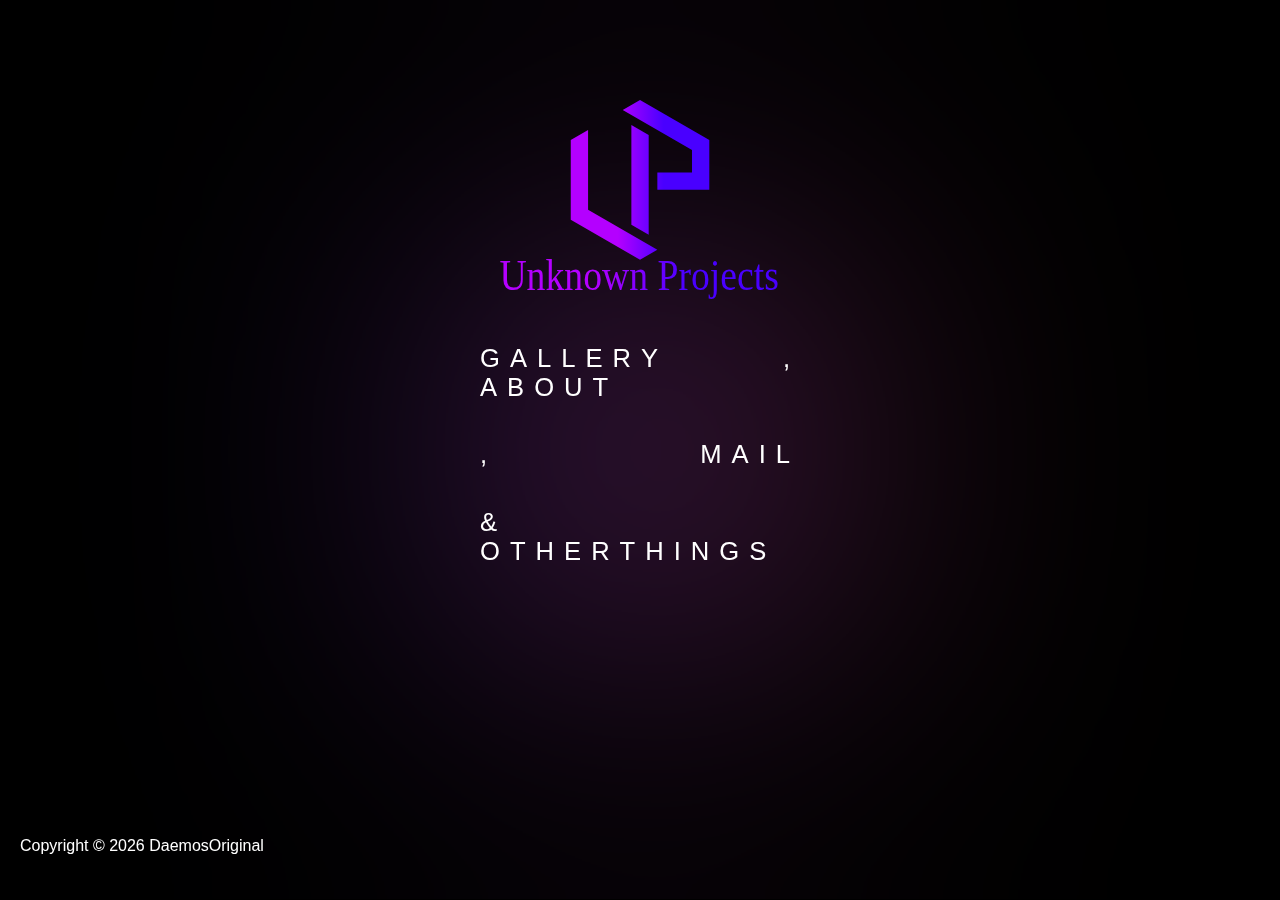
<file: index.html>
<!DOCTYPE html>
<html lang="de-DE">
  <head>
    <meta charset="UTF-8" />
    <meta name="viewport" content="width=device-width, initial-scale=1.0" />

    <!--Tab stuff-->
    <title>UKPJ</title>
    <link rel="icon" href="IconTab.svg" />

    <!--style-->
    <link rel="stylesheet" href="master.css" />

    <!--js-->
    <script src="master.js" defer=""></script>
  </head>
  <body data-page="menu">
    <header></header>
    <main>

      <div id="cursor">
          <div id="blob"></div>
          <div id="blur"></div>
        <script>
          const cursor = document.getElementById("blob");
          if ((/Android|webOS|iPhone|iPad|iPod|BlackBerry|BB|PlayBook|IEMobile|Windows Phone|Kindle|Silk|Opera Mini/i.test(navigator.userAgent))!= true){
            document.body.onpointermove = event => {
                const {clientX, clientY} = event;
                cursor.animate({
                  left: `${clientX}px`,
                  top:`${clientY}px`
                },{duration: 1000, fill: "forwards"});
            }
          }
          else{
            cursor.style.display = "none";
          }
        </script>
      </div>

      <div class="container" id="menuText">
        <div id="menuText" data-hover-over-word="">
          <img src="logo.svg" alt="" class="logo" />
          
          <div class="line">
            <p class="word fancy" data-page-name="gallery">Gallery</p>
            <p class="word">,</p>
            <p class="word fancy" data-page-name="about">About</p>
          </div>

          <div class="line">
            <p class="word">,</p>
            <a href="mailto:daemos.original@gmail.com" class="word fancy">
              Mail
            </a>
          </div>

          <div class="line">
            <p class="word">&</p>
            <a class="word fancy" href="./projects.html">
              Other Things
            </a>
          </div>
        </div>
      </div>
      <script>
        Object.values(document.querySelectorAll("#menuText")).forEach((e) => {
          if (e.id == "menuText" && e.classList == "") {
            const menu = e;
            const word = document.querySelectorAll(".fancy");
            word.forEach((word) => {
              word.addEventListener("mouseover", () => {
                menu.dataset.hoverOverWord = true;
              });
              word.addEventListener("mouseout", () => {
                menu.dataset.hoverOverWord = false;
              });
            });
          }
        });

        //adds the hover moving words effect
        document.querySelectorAll(".fancy").forEach((e) => {
          const inner = e.textContent;
          const char = inner.split("");
          e.innerText = "";
          char.forEach((letter) => {
            const span = document.createElement("span");
            span.className = "letter";
            span.innerText = letter;
            e.appendChild(span);
          });
          e.addEventListener("mouseover", () => {
            e.dataset.isHover = true;
            if (e.dataset.isHover) {
              Object.values(e.childNodes).forEach((child) => {
                const number = child.offsetLeft;
                child.style.transform = `translate(${
                  myRandom(number + 10) * 50
                }%,${myRandom(number + 20) * 50}%) rotate(${
                  myRandom(number) * 45
                }deg)`;
              });
            }
          });
          e.addEventListener("mouseout", () => {
            e.dataset.isHover = false;
            if (e.dataset.isHover) {
              Object.values(e.childNodes).forEach((child) => {
                const number = child.offsetLeft;
                child.style.transform = ``;
              });
            }
          });
        });

        function myRandom(number) {
          const PI = Math.PI;
          const wave = (x) => {
            return Math.abs(Math.round(x) - x);
          };
          const betterWave = (x) => {
            return wave((Math.round(x) / PI) * 1000 + PI);
          };
          let newNumber = betterWave(number);
          newNumber = newNumber * 4 - 1;
          return newNumber;
        }

        function myClick(timer) {
          Object.values(document.querySelectorAll("#menuText")).forEach(
            (menu) => {
              if (menu.classList == "") {
                menu.style.transition = `${1}s`;
                menu.classList.add("move");
              } else {
                setTimeout(() => {
                  menu.style.display = "none";
                }, timer * 1000);
              }
            }
          );
          return timer;
        }
        document
          .querySelector('[data-page-name="gallery"]')
          .addEventListener("click", () => {
            document.body.dataset.page = "gallery";
            const timer = 1;
            myClick(timer);
            setTimeout(() => {
              const page = document.getElementById("gallery");
              page.style.display = "";
            }, timer * 1000);
          });

        document
          .querySelector('[data-page-name="about"]')
          .addEventListener("click", () => {
            document.body.dataset.page = "about";
            const timer = 1;
            myClick(timer);
            setTimeout(() => {
              const page = document.getElementById("about");
              page.style.display = "";
            }, timer * 1000);
          });
      </script>

      <div id="gallery" style="display: none" data-page="true">
        <div
          class="container"
          id="gallery"
          data-loaded="false"
          style="overflow: hidden; overflow: -moz-hidden-unscrollable"
        >
          <p
            style="
              position: fixed;
              top: 0px;
              left: 0px;
              margin: 50px;
              z-index: 98;
              text-transform: uppercase;
              text-shadow: 0px 1px 5px black;
            "
            id="backButton"
            class="backbutton"
          >
            back
          </p>

          <div
            style="
              position: fixed;
              height: 100vh;
              width: 100vw;
              top: 0px;
              left: 0px;
              justify-content: center;
              display: grid;
            "
          >
            <p
              style="
                align-self: center;
                text-align: center;

                text-transform: uppercase;
                font-size: 10vmin;
                opacity: 0.2;
                user-select: none;
              "
              id="galleryBackgroundText"
            >
              move your cursor around
            </p>

            <script>
              const node = document.getElementById('galleryBackgroundText')
              if (/Android|webOS|iPhone|iPad|iPod|BlackBerry|BB|PlayBook|IEMobile|Windows Phone|Kindle|Silk|Opera Mini/i.test(navigator.userAgent)) {
                node.textContent = 'tap the screen'
              }
              else{
                node.textContent = 'move your cursor around'
              }
            </script>
          </div>

        </div>
      </div>
      <script src="gallery.js">
      </script>

      <div id="about" style="display: none" data-page="true">
        <div id="about">
          <div
          style="
          position: absolute;
          width: 100vw;
          top: 0px;
          left: 0px;
          justify-content: center;
          display: grid;
        ">
          <p 
            data-translate="de|auto"
            style="
            align-self: center;
            margin-top: 100px;
            "
            class="aboutText"
          >
            Hallo, mein Name ist Dämos und ich bin Künstler im Bereich der 3D
            Kunst. Ich mache 3D-Kunst als Hobby seit circa 2019 und tue dies mit
            der Software Blender. Hierbei weise ich zu meist einen realistischen
            Stiel auf. Trotz dessen, das ich einen procedural workflow bevorzuge
            versuche ich mich in allen Bereichen welche Blender bietet zu
            verbessern.
          </p>
          </div>

          <p
          style="
            position: fixed;
            top: 0px;
            left: 0px;
            margin: 50px;
            z-index: 98;
            text-transform: uppercase;
            text-shadow: 0px 1px 5px black;
          "
          id="backButton"
          class="backbutton"
        >
          back

        </p>
    </main>
    <footer></footer>
  </body>
</html>
</file>
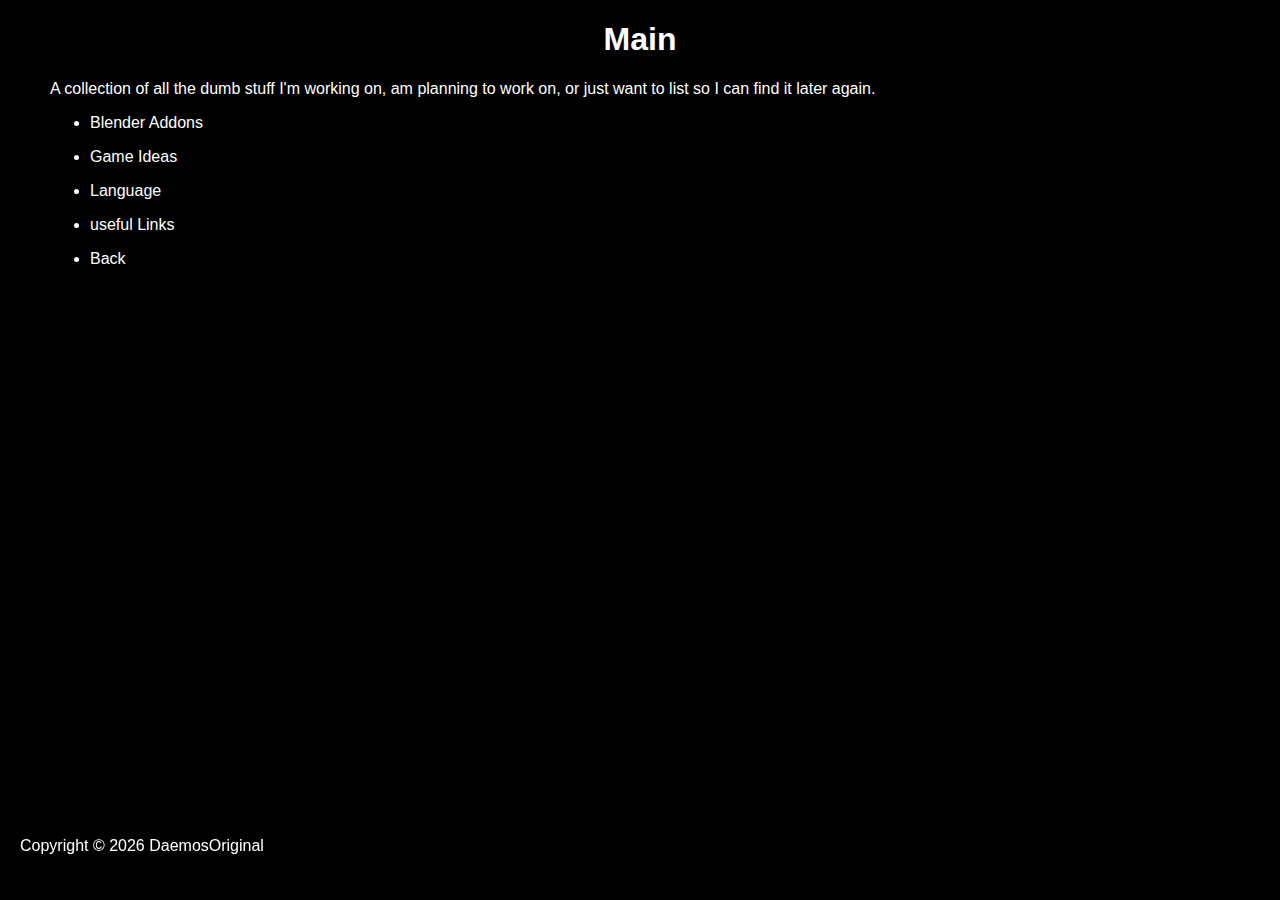
<file: projects.html>
<!DOCTYPE html>
<html lang="en">
<head>
    <meta charset="UTF-8">
    <meta http-equiv="X-UA-Compatible" content="IE=edge">
    <meta name="viewport" content="width=device-width, initial-scale=1.0">

    <!--Tab stuff-->
    <title>UKPJ</title>
    <link rel="icon" href="IconTab.svg" />

    <!--style-->
    <link rel="stylesheet" href="master.css" />

    <!--js-->
    <script src="pages.js" defer=""></script>
    <script src="master.js" defer=""></script>

    <style> 
        page>main{
            margin-inline: 50px;
            margin-bottom: 200px;
        }

        [data-page]{cursor: pointer;}
    </style>

</head>
<body>
<page 
main="true"
data-title="Main"
>

<p data-translate="en|auto">A collection of all the dumb stuff I'm working on, am planning to work on, or just want to list so I can find it later again.</p>

<ul>
    <li><p data-page="BlenderAddons">Blender Addons</p></li>
    <li><p data-page="GameIdeas">Game Ideas</p></li>
    <li><p data-page="Language">Language</p></li>
    <li><p data-page="UsefulLinks">useful Links</p></li>

    <li><a href="./index.html">Back</a></li>
</ul>

</page>

<page data-title="BlenderAddons">

    <p data-page="Main">Main</p>

    <p data-translate="de|auto">
        Eine Liste von Add-ons für Blender. Dies sind keine Empfehlungen, sondern eine persönliche Liste, damit ich die Add-ons wiederfinden kann, wenn ich vergesse, welche ich benutze. 
    </p>
    <ul>
        <li>rprblender</li>
        <li>modular_tree-blender_28</li>
        <li>BlendLuxCore</li>
        <li>Blender-BakeLab2</li>
        <li>BlenderGIS</li>
        <li>BY-GEN</li>
        <li>fSpy-Blender</li>
        <li>TexTools</li>
        <li>Focal_Lock</li>
        <li>Texel_Density</li>
        <li>terrain_nodes</li>
        <li>BlenderMalt</li>
        <li>wiggle_bones</li>
        <li>UV-Packer</li>
        <li>Holt-Tools</li>
        <li>camera_size_presets</li>
        <li>DragAndDropSupport</li>
        <li>botaniq_free</li>
        <li>Biome-Reader</li>
        <li>blender-differential-growth</li>
        <li>Cavity Pass</li>
        <li>Modifier Shortcut Keys</li>
        <li>Motion Primitives</li>
        <li>real-camera-master</li>
        <li>Transfer Images</li>
        <li>InstantMeshesRemesh</li>
        <li>CAD_Sketcher</li>
        <li>drag-and-drop-support</li>
        <li>ShapeMuse</li>
        <li>wiggle_bones</li>
    </ul>
</page>

<page data-title="GameIdeas">
    <p data-page="Main">Main</p>

    <p data-translate="de|auto">
        Eine Liste von Videospielideen, die ich irgendwann einmal umsetzen möchte. 
    </p>

    <ul>
        <li><p data-page="MMO">MMO</p></li>
        <li><p data-page="ResidentEvilClone">Resident Evil Clone</p></li>
        <li><p data-page="RetroRecon">Retro Recon</p></li>
        <li><p data-page="MiniMO">MiniMO</p></li>
    </ul>
</page>

<page data-title="MMO">
    <p data-page="GameIdeas">Back</p>

    <h2>Species</h2>
    <ul>
        <li> (fauns + reptiles): Ilesauns </li>
        <li>
            <p>Humans</p>
            <ul>
                <li>Gnomes</li>
                <li>Drafts</li>
            </ul>
        </li>
        <li>
            <p>Elves</p>
            <ul>
                <li>(Great Elves)</li>
                <li> “Swamp” Elves</li>
            </ul>
        </li>
    </ul>

    <h2>Diseases</h2>
    <ul>
        <li>Demon</li>
        <li>Werewolf </li>
    </ul>

    <h2>Element classes</h2>
    <ul>
        <li>Darkness</li>
        <li>
            <p>Light</p>
            <ul>
                <li>Cosmus</li>
            </ul>
        </li>
        <li>
            <p>Fire</p>
            <ul>
                <li>Darkness: Madness</li>
            </ul>
        </li>
        <li>
            <p>Water</p>
            <ul>
                <li>Darkness: Blood</li>
            </ul>
        </li>
        <li>
            <p>Earth</p>
            <ul>
                <li>Crystal</li>
                <li>Cosmus: Gravity</li>
            </ul>
        </li>
        <li>
            <p>Air</p>
            <ul>
                <li>Energy</li>
            </ul>
        </li>
        <li>
            <p>Nature</p>
            <ul>
                <li>Poison </li>
            </ul>
        </li>
    </ul>

    <h2>Some Storry</h2>
    <img src="Pages/MMO/Storry Graph.png" alt="">
    <p data-translate="en|auto">
        <u>I had an Idea for the story of an MMO RPG im planing on making some day. some feedback?
        also if it is written weird, that's because i was to lazy to translate it properly and just used a translator:</u><br>
        A long time ago, there was a plague that turned various intelligent species into blood-addicted aggressive monsters.
        Their bodies mutated and their bites spread the disease.
        To combat this plague, warrior groups formed to hunt down and fight these demons.
        In the end, the demons became a separate species that was banished to another dimension.
        There they finally died out. Where the plague came from and why the demons died is veiled and or unknown.
        After a long time, a person broke the seal into the world of the demons and tried to revive them.
        They partially succeeded and so the artificial demons were born.
        They look like a kind of hybrid between demon and the other species and are much weaker than the original demons and also can't pass on the mutations.
        The artificial demons killed the person and set to work creating stronger monsters based on the research of the person who created them. Through the efforts of the Artificial Demons, the Pure Blood Demons were created, which are also artificial, but can control their mutation and pass on the disease. By control is meant that they have a demon form and a normal form.
        Because there have been no demons for so long, there are only a few demon hunters left. The demons cause chaos and conflict in the world and manipulate influential people in the kingdoms and countries of the world.
    </p>

    <h2>
        Deamons
    </h2>
    <ul>
        <li>
           <h3>Blood Deamons</h3>
           <p data-translate="de|auto">
            Mutierte Humanoide Spezies.
            Erschaffen durch eine Krankheit welche sie Aggressiv und Blut-hungrig macht.
            Benötigen Blut und Fleisch der Humanoides Spezies um zu überleben.
            Haben ein Machtsystem bei welchem die Stärkste über die Position in der Rangortung entscheidet, um zu garantieren das immer der stärkste Dämon der Anführer ist.
            Sie erhalten macht über Blut. Sollte also ein Dämon den Stärksten Dämon besiegen so erhält er seine Macht.
            Andere Dämonen können durch das Blut des Anführers gestärkt und kontrolliert werden solange er noch lebt.
            Mittlerweile sind Sie ausgestorben.
           </p>
        </li>
        <li>
            <h3>Artificial Deamons</h3>
            <p data-translate="de|auto">
                Eine Art künstlicher hybrider  Dämon welcher nur eine „Menschliche Form“ besitzt.
                Sie sind generell schwach, aber intelligenter als Blut Dämonen.
            </p>
         </li>
         <li>
            <h3>Pure-blood Deamons</h3>
            <p data-translate="de|auto">
                Eine Weiterentwickelung der künstlichen Dämonen welche in der Lage ist zwischen ihrer mutierten Dämonen-form und ihrer menschlichen Form zu wechseln.
                Sie haben es irgendwie geschafft das Blut des Mächtigsten Blut-Dämonen zu bekommen und sind dadurch sehr stark.
                Sie haben das gleiche  Machtsystem. Sie haben es in die „normale“ Welt zurück geschafft und unterdrücken ihre Erschaffer. 
            </p>
         </li>
    </ul>

    <h2>Map</h2>
    <img src="Pages/MMO/Karte.png" alt="">

</page>

<page data-title="ResidentEvilClone">
    <p data-page="GameIdeas">Back</p>
    <p data-translate="de|auto">keine Ahnung was ich hier reinschreiben werde, aber ich hab schon mit einer Map angefangen.</p>
    <ul>
        <li data-translate="en|auto">U need to go around the village to do Quests</li>
        <li data-translate="en|auto">the map will only be the one Village</li>
        <li data-translate="en|auto">completing a quest earns you an item ore something like that</li>
        <li data-translate="en|auto">some of these items can be used to start another quest</li>
        <li data-translate="en|auto">Quests can trigger events and mini-bosses</li>
        <li data-translate="en|auto">the further you progress with the quests, the more you can upgrade and the zombies / monsters become more difficult</li>
        <li data-translate="en|auto">when you talk to a villager for the first time, you get a profile node of him  which gives you hints on how to start his quest</li>
    </ul>
</page>

<page data-title="RetroRecon">
    <p data-page="GameIdeas">Back</p>
    <ul>
        <li>
            top down pixel art rpg
        </li>
        <li>
            space, alien planet setting
        </li>
        <li>
            <p><u>some idears</u>:</p>
            <ul>
                <li>
                    Oxygen management, like in Astronier 
                </li>
                <li>
                    a building system like in Subnautica, but in 2D <i>(?)</i>
                </li>
                <li>
                    Material mining and partial automation <i>(?)</i>
                </li>
                <li>
                    multible wepons and fighting (maybe like in old Zelda games)
                </li>
                <li>
                    big maps
                </li>
            </ul>
        </li>
    </ul>
</page>

<page data-title="MiniMO">
    <p data-page="GameIdeas">Back</p>

    <p>
        pikmin MMO

        <h2>Schnellreisen</h2>

        man hat ein kleines schiff über welches di standart pikminMechaniken stadtfinden.
        Die heimreise fürt zu einem größeren schiff das man ebenfals platziren kann.
    </p> 

</page>

<page data-title="Language">
    <p data-page="Main">Main</p>
    <p data-translate="de|auto">Ich versuche grade meine eigene Programmiersprache zu entwickeln. Mal sehen ob das was wird.</p>
    <h2>Data types</h2>
    <ul>
        <li>
            Integer
            <ul>
                <li>int</li>
                <li>i</li>
                <li>u</li>
                <li>:8</li>
                <li>:16</li>
                <li>:32</li>
                <li>:64</li>
                <li>:128</li>
            </ul>
        </li>
        <li>
            char
            <ul>
                <li>char</li>
                <li>c</li>
                <li>byte #-> :u:8</li>
                <li>b</li>
            </ul>
        </li>
        <li>
            float
            <ul>
                <li>float</li>
                <li>f</li>
                <li>:8</li>
                <li>:16</li>
                <li>:32</li>
                <li>:64</li>
                <li>:128</li>
            </ul>
        </li>
        <li>
            array
            <ul>
                <li>type[length]</li>
            </ul>
        </li>
    </ul>

    <h3>Examples</h3>
        <code>::foo:i:8 = 12 # var named foo type integer size 8 bit value 12 aka 00001100 <br></code>
        <code>!:foo2:u:8 = 12</code>
        <p></p>
        <code>::fooArray:b[12] = ['H','e','l','l','o',' ','W','o','r','l','d','!'] <br></code>
        <code>::fooArray2:b[12] = "Hello World!" <br></code>
        <code>::fooArray3:="Hello World!" # array with length of String and type byte / char</code>

    <h2>Variables</h2>
    <ul>
        <li>!: # const</li>
        <li>:: # var</li>
    </ul>

    <h2>Functions</h2>
    <code>!:foo(a:i:8):i:32{...} # function with name foo and a parameter a of type integer of size 8 and a retunvalue of type integer and size 32</code>

    <h2>Standard functions</h2>
    <ul>
        <li>print() # shows a value therminal</li>
        <li>typeof()</li>
    </ul>

    <h3>Examples</h3>
    <code>!:foo:="Hello World!" <br></code>
    <code>print(${foo}) # shows the value of the variable foo in the therminal</code>

    <h2>Classes</h2>
    <code>
        !:foo{
            ::foo1:i:32
            ::foo2:i:32

            !:foof():f:32{
                return self.foo1 + self.foo2
            }
        }
    </code>
    <p>---------------------------------------------</p>
    <code>
        !:foo{
            ::foo1:i:32
            ::foo2:i:32

            !:foof():f:32
        }

        foo::foof():f:32{
            return self.foo1 + self.foo2
        }
    </code>

   <h3>complex data types</h3>
<code>
# defining a constant of type "type" which means it can now be assigned as a type
!:Vec2:type{

    # constructor for initialization
    # definition of possible input attributes
    self(x:f:32,y:f:32){

    # define behavior based on inputs on initialization

        if(x != NULL)&&(y != NULL){
            self x = x
            self y = y
            self length = pow((x*x+y*y),0.5)
        }
    }

    #define how the complex type handles the writing and reading of its simple attributes


    case{

        # what to do is someone writes to an attribute
        write{
            x(x){
                    self x = x

                    if(self x != NULL)&&(self y != NULL){
                    self length = self _length(self x, self y)
                }
                else{return error}
            }

            y(y){
                    self y = y

                    if(self x != NULL)&&(self y != NULL){
                    self length = self _length(self x, self y)
                }
                else{return error}
            }
            length(length){
                if(self x != NULL)&&(self y != NULL){
                    self x = self x / self length * length
                    self y = self x / self length * length
                    self length = length
                }
                else{return error}
            }
        }

        #same but with reading
        read{
            # if u read the whole type with i.g. print() 
            self{
                return [self x, self y]
            }

            x{
                return self x
            }
            y{
                return self y
            }
            length{
                return self length
            }
        }
    }

    # method to recalculate the length of the vector
    #not accessible because of the “hide” keyword

    hide self!:_length(x:f:32,y:f:32):f:32{
        return pow((x*x+y*y),0.5) 
    }

    # the “primary”  keyword after the “self” keyword defines the rank of the attribute
    # self keyword defined as property  for initialized  version
    # constants do not necessarily need this, unless it is always defined for the respective instance only
    # constants that do not have this apply in every instance 

    self primary  ::x:f:32
    self primary  ::y:f:32
    self 1::length:f;32
}

::foo := Vec2(0,2)

::foo2 := Vec2(2,0)

foo.length = 1 # defines the length of the foo as 1. x changes to 0 and y to 1
foo += foo2 # because foo and foo2 are of the same type we can and them together. only “keyword” rank  attributes can be influenced by operations, so x and y will be added
print(foo) #returns [2,1] to the console 
</code>

<h3>data types v2</h3>
<code>
!:VecN:type{
    self(n:f:32[]){
        if(n != NULL){
            i = 0
            for(_ in n){i++}
            meta n = i
            free(i)

            for(i in self n){n[i] = Null}
            for(i in n){
                self n[i] = n[i]
                self length += (n[i]*n[i])
            }
            self length = pow(self length, 0.5)
        }
    self meat{
        !:n:i:32
    }

    case{

        write
        {
            n[i](n){
                self n[i] = n
                self length = 0
                for(i of n){length += (i*i)}
                self length = pow(self length, 0.5)
            }
        }
        read{}
    }

    self primary ::n[2048]
    self ::length:f:32
}

#same data type can be diffrent now.
#this does not alow u to perfortm operations on a VecN yet

</code>

</page>

<page data-title="UsefulLinks">
    <p data-page="Main">Main</p>

    <p data-translate="en|auto">just a list of useful links for example for 3d art or something.</p>

    <ul>
        <a href="https://ambientcg.com/" target="_blank"><li>ambientcg</li></a>
        <a href="https://polyhaven.com/"target="_blank"><li>polyhaven</li></a>
        <a href="https://www.cgbookcase.com/"target="_blank"><li>cgbookcase</li></a>
        <a href="https://3dassets.one"target="_blank"><li>3dassets.one</li></a>
        <a href="https://pixelandpoly.com/ior.html"target="_blank"><li>pixelandpoly</li></a>
        <a href="https://objaverse.allenai.org/explore/"target="_blank"><li>objaverse</li></a>
        <a href="https://brandmark.io/logo-rank/"target="_blank"><li>brandmark</li></a>
        <a href="https://mcbroken.com/"target="_blank"><li>mcbroken</li></a>
        <a href="https://github.com/Janspiry/Image-Super-Resolution-via-Iterative-Refinement"target="_blank"><li>Image Super-Resolution via Iterative Refinement</li></a>
        <a href="https://www.pentacom.jp/pentacom/bitfontmaker2/"target="_blank"><li>bitfontmaker2</li></a>
        <a href="https://freesound.org/"target="_blank"><li>freesound.org</li></a>
        <a href="https://skybox.blockadelabs.com/"target="_blank"><li>skybox</li></a>
        <a href="https://gdc.sonniss.com/"target="_blank"><li>Game Audio Bundle</li></a>
        <ul>
            <a href="https://sonniss.com/GameAudioGDCPart7.torrent"><li>torrent</li></a>
        </ul>
        <a href="https://thoseawesomeguys.com/prompts/"target="_blank"><li>free button prompts</li></a>
        <a href="https://github.com/codecrafters-io/build-your-own-x">
            <li>build-your-own-x</li>
        </a>
    </ul>

</page>

<footer></footer>
</body>
</html>
</file>
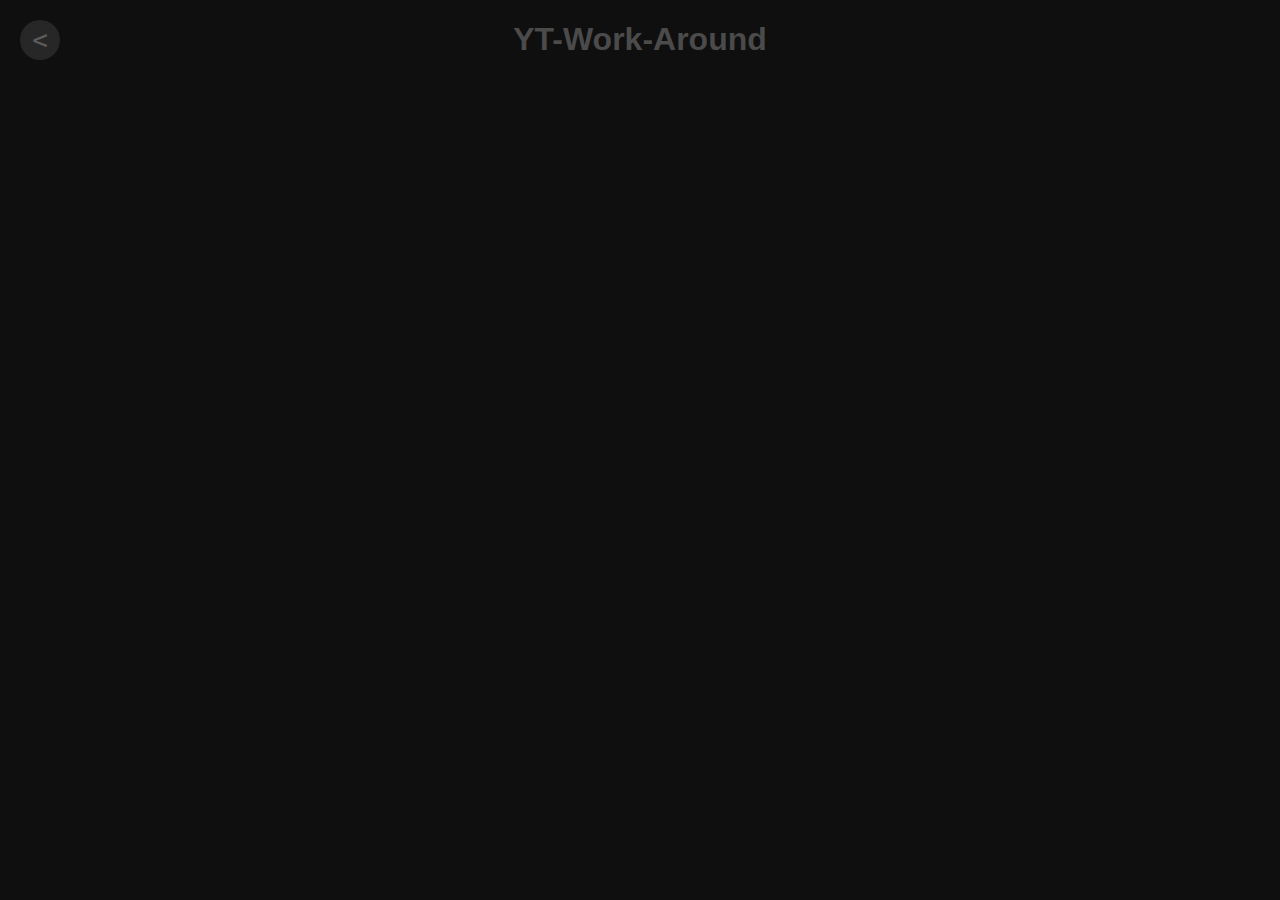
<file: yt.html>
<!DOCTYPE html>
<html lang="en">
<head>
    <meta charset="UTF-8">
    <meta name="viewport" content="width=device-width, initial-scale=1.0">
    <title>YT Container</title>
    <style>
        #button{
            color: rgba(255, 255, 266, .25);
            width: 40px;
            height: 40px;
            border-radius: 100%;
            background-color:#272727;
            display: flex;
            align-items: center;
            position: absolute;
            margin: 20px;
            cursor: pointer;
        }
    </style>
</head>
<body style="background-color:#0f0f0f; margin: 0; padding: 0;">
    <h1 style="position: absolute; left:50%; translate:-50%; color: rgba(255, 255, 266, .25);font-family: Arial, Helvetica, sans-serif;">YT-Work-Around</h1>
    <div id="button" style="" onclick="history.go(-2);">
        <span style="width: 100%; height: 100%; text-align: center; font-size: 200%;display: flex;align-items: center;">
            <pre style="height: fit-content;margin: 0%; width: 100%;text-align: center; user-select: none;"><</pre>
        </span>
    </div>
    <div style="max-width:1200px; height:100vh; left:50%; position:relative; translate:-50%; display: flex; align-items: center;">
        <iframe id="viewer" src="https://www.youtube.com/embed/VFo8dN70puU" style="width:100%;max-height: 100%; aspect-ratio:16/9;border-width: 0;border-radius: 16px;"></iframe>
    </div>
    <script>
        let viewer = document.getElementById("viewer");
        let url = window.location.href;
        url = url.split("#")
        if (url[1]){
            viewer.src=url[1];
            console.log(url[1]);
        }
    </script>
</body>
</html>
</file>
<file: master.css>
@font-face{
    font-family: 'Nexa';
    src: url('Nexa-Trial-Book.ttf') format('truetype');
    font-weight: normal;
    font-style: normal
}
body{
    background-color: black;
    color: white;
    padding: 0px;
    margin: 0px;
    font-family:'Arial';
}

a{
    text-decoration: none;
    color: white;
}

.logo{
    width: 100%;
}

#menuText.container{
    width: max(200px,25%);
    margin: auto;
    margin-top: 100px;
    overflow-x:visible;
    overflow-y:visible;
}

.word{
    font-size: max(100%,2vw) !important;
    letter-spacing: min(10px, 1vw);
    text-align:justify;
    text-transform:uppercase;
    margin: 0;
    transition: .2s;
    transition-property: opacity;
    user-select: none;
}

.line{
    display: flex;
    justify-content: space-between;
    flex-wrap: wrap;
    margin-block: 38.4px;
}

#menuText:not(.container)[data-hover-over-word="true"] > * > .word:not(.fancy:hover){
    opacity: 0.2;
}
#menuText.move{
    transform: scale(2);
    opacity: 0;
    pointer-events: none;
    user-select: none;
}

.fancy{
    cursor: pointer;
    user-select: none;
}

.letter{
    display: inline-block;
    transition: 0.5s;
    transition-property: transform;
}

#gallery.container{
    width: 100vw;
    height: 100vh;
    margin: 0;
}

.gallery.img{
    width: 45vmin;
    position: absolute;
    transform: translate(-50%, -50%);
}

.gallery.largImage{
    z-index: 99;
    position: absolute;
    max-width: calc(100vw - 100px);
    max-height: calc(100vh - 100px);
    top: 50%;
    left: 50%;
    translate: -50% -50%;
}

.backLayer{
    z-index: 99;
    position: absolute;
    width: calc(100vw + 1px);
    height: calc(100vh + 1px);
    top: 50%;
    left: 50%;
    translate: -50% -50%;
    background-color: black;
}

.portfolioImage[data-status='active']{
    display:block;
    user-select: none;
    /*pointer-events: none;*/
    opacity: 1;
    transition-duration: 0s;
}

.portfolioImage:not([data-status='active']){
    /*display: none;*/
    opacity: 0;
    transition-duration: 1s;
}
.portfolioImage{
    transition: 0.2s;
    transition-property: opacity;
    transition-timing-function: ease;
    border-radius: 10px;
}

body[data-page="gallery"]{
    overflow: hidden;
}

.backbutton{
    user-select: none;
    cursor: pointer;
    z-index: 98;
}

*[data-trans-text='true']{
    opacity: 0.2;
    font-style: italic;
    user-select: none;
    font-size: small;
}

.aboutText{
    --margin: 50px;
    max-width: 960px;
    width: calc(max(min(960px, 100%), 200px) - (var(--margin)*2));
    margin: var(--margin);
}

@keyframes rot {
    from{
        rotate: 0deg;
    }

    0%{
        scale: 1.5 1;
    }

    50%{
        scale: 1 1.5;
    }

    100%{
        scale: 1.5 1;
    }

    to{
        rotate: 360deg;
    }
}

#cursor{
    overflow: hidden;
    position: absolute;
    top: 50%;
    left: 50%;
    translate: -50% -50%;
    height: 100%;
    width: 100%;
    z-index: -1;
}
#blob{
    background: linear-gradient(90deg, rgba(64,0,255,1) 0%, rgba(255,0,64,1) 100%);
    height: 250px;
    aspect-ratio: 1;
    position:relative;
    top: 50%;
    left: 50%;
    border-radius: 50%;
    translate: -50% -50%;
    animation: rot 20s infinite;
    z-index: -1;
    filter:  contrast(10) saturate(0.7) brightness(5);
}
#blur{
    position:absolute;
    top: 50%;
    left: 50%;
    translate: calc(-50% - 1px) calc(-50% - 1px);
    height: calc(100% + 1px);
    width: calc(100% + 1px);
    position: absolute;
    backdrop-filter: blur(200px);
    z-index: -1;
}

.copyright{
    position: fixed;
    bottom: 0%;
    left: 0%;
    translate: 20px -5vmin;
    z-index: 100;
}

h1{
    position: relative;
    translate: -50% 0%;
    left: 50%;
    width: fit-content;
}
</file>
